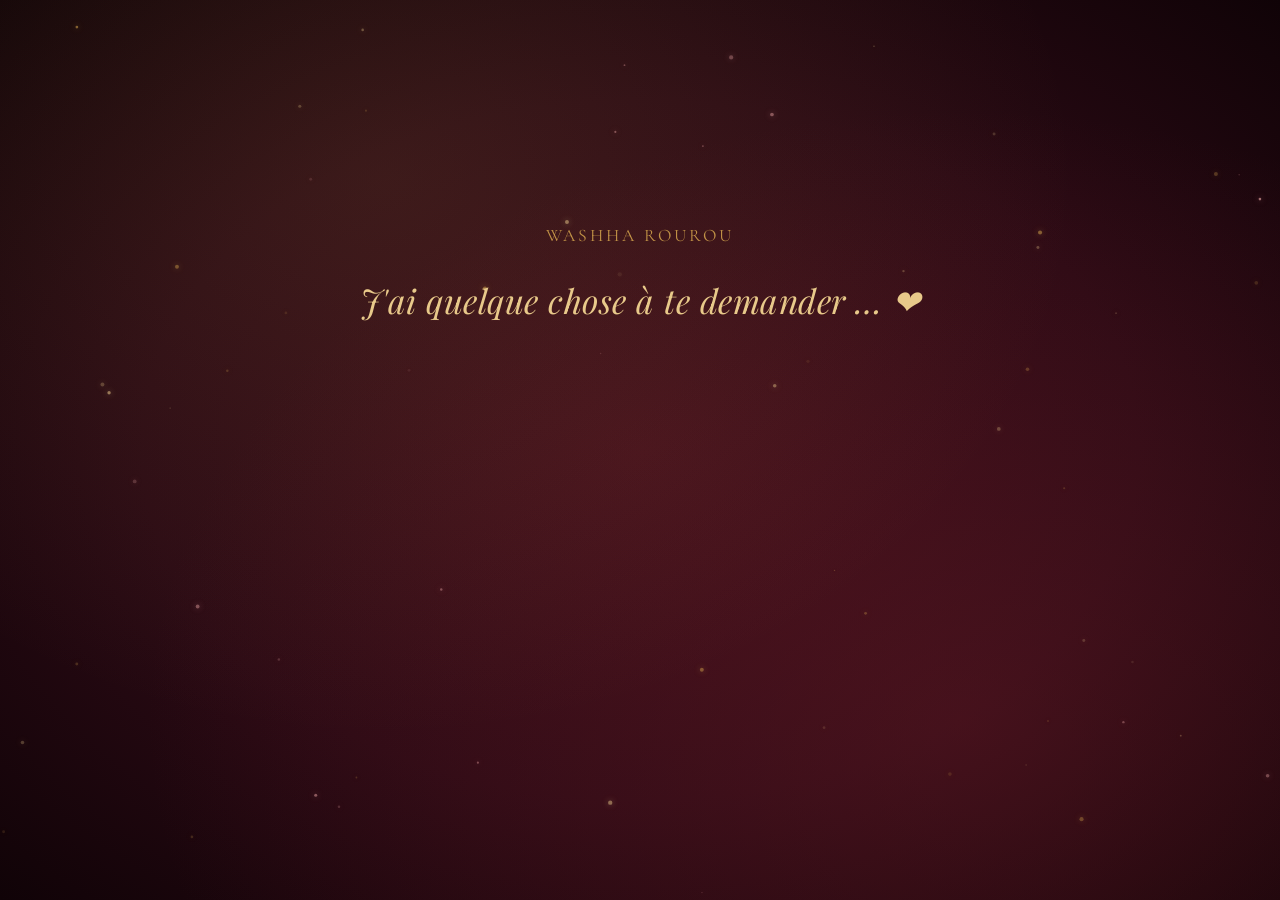
<file: index.html>
<!DOCTYPE html>
<html lang="fr">
<head>
<meta charset="UTF-8">
<meta name="viewport" content="width=device-width, initial-scale=1.0, maximum-scale=1.0">
<title>Pour toi, Rouah</title>
<link rel="preconnect" href="https://fonts.googleapis.com">
<link rel="preconnect" href="https://fonts.gstatic.com" crossorigin>
<link href="https://fonts.googleapis.com/css2?family=Playfair+Display:ital,wght@0,400;0,600;1,500&family=Cormorant+Garamond:ital,wght@0,400;0,500;1,500&family=Tangerine:wght@700&display=swap" rel="stylesheet">
<link rel="stylesheet" href="style.css">
</head>
<body>

  <canvas id="particles"></canvas>

  <main id="app">

    <!-- ÉCRAN 1 : ACCUEIL / DEMANDE -->
    <section id="screen-intro" class="screen active">
      <div class="content">
        <p class="greeting">WASHHA ROUROU</p>
        <p class="line line-1" data-line="1">J'ai quelque chose à te demander&nbsp;… ❤</p>
        <p class="line line-2" data-line="2">Est-ce qu'on peut écrire une nouvelle page de notre histoire ensemble&nbsp;?</p>
        <p class="line line-3" data-line="3">Veux-tu qu'on se donne une nouvelle chance, <span class="name">Rouah</span>&nbsp;?</p>

        <div class="buttons" id="buttons">
          <button id="btn-oui" class="btn btn-primary">Oui</button>
          <button id="btn-attendre" class="btn btn-secondary">Pas encore</button>
        </div>

        <p class="reponse-attente" id="reponse-attente">
          Je comprends. Prends tout le temps qu'il te faut — je serai là, et cette page aussi.
          <br>
          <button id="btn-retour" class="btn-link">↺ Revenir</button>
        </p>
      </div>
    </section>

    <!-- ÉCRAN 2 : RÉPONSE OUI -->
    <section id="screen-final" class="screen" aria-hidden="true">
      <div class="content content-final">
        <p class="merci">Merci de me faire confiance 🤍</p>

        <div class="photo-cadre">
          <img src="souvenir.jpg" alt="Un souvenir qui nous appartient" class="photo-souvenir">
        </div>

        <p class="phrase-signature">Il y a des histoires qui ne se terminent jamais vraiment —<br>la nôtre n'attendait qu'un nouveau chapitre.</p>

        <p class="message-final">
          Rouah,<br><br>
          Merci d'avoir dit oui. Il y a des histoires qui ne s'arrêtent pas vraiment,
          elles font juste une pause, le temps de se retrouver.
          Aujourd'hui, on tourne une nouvelle page, ensemble.<br><br>
          Je te promets d'écrire la suite avec tout ce que j'ai.
        </p>

        <p class="signature">— Ilyes</p>
      </div>
    </section>

  </main>

  <script src="script.js"></script>
</body>
</html>
</file>
<file: style.css>
/* ===========================================================
   Variables : palette romantique sombre (rouge foncé / rose / or)
   =========================================================== */
:root {
  --bg-deep: #100307;
  --bg-mid: #2a0a14;
  --bg-warm: #3d0f1a;
  --gold: #d9a94f;
  --gold-soft: #e8c98a;
  --rose: #e8a3a3;
  --rouge: #7a1f2b;
  --text-main: #f3e6da;
  --text-muted: #c9a8a8;
}

* {
  margin: 0;
  padding: 0;
  box-sizing: border-box;
}

html, body {
  min-height: 100%;
  width: 100%;
  overflow-x: hidden;
  overflow-y: auto;
  background: var(--bg-deep);
}

body {
  font-family: 'Cormorant Garamond', serif;
  color: var(--text-main);
  position: relative;
  -webkit-font-smoothing: antialiased;
}

/* ===========================================================
   Fond
   =========================================================== */
body::before {
  content: "";
  position: fixed;
  inset: 0;
  background:
    radial-gradient(ellipse at 30% 20%, rgba(217, 169, 79, 0.10), transparent 55%),
    radial-gradient(ellipse at 75% 80%, rgba(122, 31, 43, 0.35), transparent 60%),
    radial-gradient(ellipse at 50% 50%, var(--bg-warm), var(--bg-mid) 55%, var(--bg-deep) 100%);
  z-index: 0;
}

#particles {
  position: fixed;
  inset: 0;
  width: 100%;
  height: 100%;
  z-index: 1;
  pointer-events: none;
}

/* ===========================================================
   Structure principale
   =========================================================== */
#app {
  position: relative;
  z-index: 2;
  min-height: 100vh;
  width: 100%;
}

.screen {
  display: none;
  width: 100%;
  min-height: 100vh;
  align-items: center;
  justify-content: center;
  padding: 8vh 6vw;
  opacity: 1;
}

.screen.active {
  display: flex;
}

.screen.fading {
  opacity: 0;
  transition: opacity 0.9s ease;
}

#screen-final {
  opacity: 0;
}

#screen-final.active.show {
  opacity: 1;
  transition: opacity 1.2s ease;
}

.content {
  max-width: 720px;
  width: 100%;
  text-align: center;
  display: flex;
  flex-direction: column;
  align-items: center;
}

/* ===========================================================
   Écran d'accueil — texte progressif
   =========================================================== */
.line {
  font-weight: 400;
  opacity: 0;
  transform: translateY(14px);
  transition: opacity 1.4s ease, transform 1.4s ease;
  line-height: 1.5;
}

.line.visible {
  opacity: 1;
  transform: translateY(0);
}
.greeting {
  font-family: 'Cormorant Garamond', serif;
  text-transform: uppercase;
  letter-spacing: 3px;
  font-size: clamp(0.9rem, 2.4vw, 1.1rem);
  color: var(--gold);
  opacity: 0.85;
  margin-bottom: 1.8rem;
}
.line-1 {
  font-family: 'Playfair Display', serif;
  font-style: italic;
  font-size: clamp(1.4rem, 4vw, 2.1rem);
  color: var(--gold-soft);
  letter-spacing: 0.5px;
  margin-bottom: 2.2rem;
}

.line-2 {
  font-size: clamp(1.5rem, 4.4vw, 2.5rem);
  color: var(--text-main);
  margin-bottom: 1.1rem;
  font-weight: 500;
}

.line-3 {
  font-size: clamp(1.25rem, 3.4vw, 1.8rem);
  color: var(--rose);
  margin-bottom: 3.2rem;
}

.name {
  color: var(--gold);
  font-style: italic;
}

/* ===========================================================
   Boutons
   =========================================================== */
.buttons {
  display: flex;
  gap: 1.4rem;
  flex-wrap: wrap;
  justify-content: center;
  opacity: 0;
  transform: translateY(10px);
  transition: opacity 1.2s ease, transform 1.2s ease;
  pointer-events: none;
}

.buttons.visible {
  opacity: 1;
  transform: translateY(0);
  pointer-events: auto;
}

.btn {
  font-family: 'Cormorant Garamond', serif;
  font-size: 1.15rem;
  letter-spacing: 0.6px;
  padding: 0.85rem 2.4rem;
  border-radius: 999px;
  cursor: pointer;
  transition: transform 0.35s ease, box-shadow 0.35s ease, background 0.35s ease, opacity 0.35s ease;
  border: 1px solid transparent;
}

.btn-primary {
  background: linear-gradient(135deg, var(--gold), #b9822f);
  color: #2a0a0a;
  font-weight: 600;
  box-shadow: 0 0 22px rgba(217, 169, 79, 0.35);
}

.btn-primary:hover {
  transform: translateY(-2px) scale(1.03);
  box-shadow: 0 0 32px rgba(217, 169, 79, 0.55);
}

.btn-secondary {
  background: transparent;
  color: var(--text-muted);
  border: 1px solid rgba(232, 163, 163, 0.35);
}

.btn-secondary:hover {
  border-color: var(--rose);
  color: var(--rose);
  transform: translateY(-1px);
}

.btn.fading-out {
  opacity: 0;
  transform: scale(0.96);
  pointer-events: none;
}

/* Réponse "Pas encore" */
.reponse-attente {
  margin-top: 2rem;
  font-size: 1.05rem;
  color: var(--text-muted);
  font-style: italic;
  max-width: 480px;
  opacity: 0;
  height: 0;
  overflow: hidden;
  transition: opacity 0.9s ease;
}

.reponse-attente.visible {
  opacity: 1;
  height: auto;
  margin-top: 1.6rem;
}

.btn-link {
  margin-top: 1rem;
  background: none;
  border: none;
  color: var(--gold-soft);
  font-family: 'Cormorant Garamond', serif;
  font-style: italic;
  font-size: 1rem;
  cursor: pointer;
  text-decoration: underline;
  text-underline-offset: 4px;
  opacity: 0.85;
  transition: opacity 0.3s ease;
}

.btn-link:hover {
  opacity: 1;
}

/* ===========================================================
   Écran final
   =========================================================== */
.content-final {
  gap: 0.4rem;
}

.merci {
  font-family: 'Playfair Display', serif;
  font-style: italic;
  font-size: clamp(1.3rem, 3.6vw, 1.9rem);
  color: var(--gold-soft);
  margin-bottom: 1.6rem;
}

.photo-cadre {
  width: min(78vw, 320px);
  aspect-ratio: 4 / 5;
  border-radius: 14px;
  overflow: hidden;
  border: 1px solid rgba(217, 169, 79, 0.4);
  box-shadow: 0 0 40px rgba(217, 169, 79, 0.18), 0 18px 40px rgba(0,0,0,0.45);
  margin-bottom: 1.8rem;
}

.photo-souvenir {
  width: 100%;
  height: 100%;
  object-fit: cover;
  display: block;
}

.phrase-signature {
  font-family: 'Tangerine', cursive;
  font-size: clamp(2rem, 6vw, 2.9rem);
  line-height: 1.25;
  color: var(--rose);
  margin-bottom: 1.6rem;
}

.message-final {
  font-size: clamp(1.05rem, 2.6vw, 1.25rem);
  line-height: 1.65;
  color: var(--text-main);
  max-width: 520px;
  margin-bottom: 1.4rem;
}

.signature {
  font-family: 'Playfair Display', serif;
  font-style: italic;
  color: var(--gold);
  font-size: 1.2rem;
}

/* ===========================================================
   Responsive
   =========================================================== */
@media (max-width: 480px) {
  .screen {
    padding: 5vh 6vw;
  }
  .buttons {
    gap: 1rem;
  }
  .btn {
    padding: 0.75rem 2rem;
    font-size: 1.05rem;
  }
  .photo-cadre {
    width: 82vw;
  }
}

@media (max-height: 600px) {
  .line-1 { margin-bottom: 1.2rem; }
  .line-2 { margin-bottom: 0.7rem; }
  .line-3 { margin-bottom: 1.6rem; }
}
</file>
